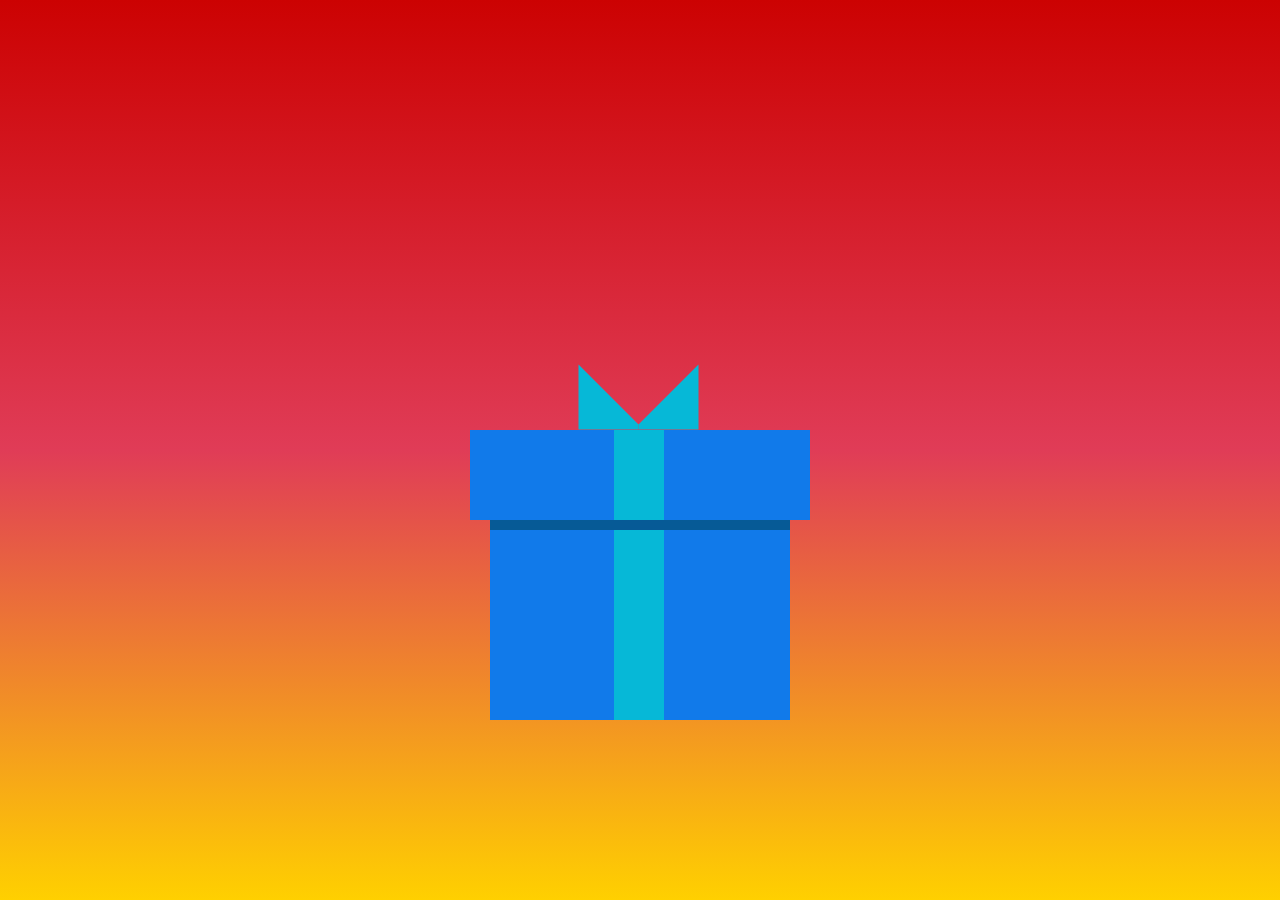
<file: Present.html>
<!DOCTYPE html>
<html lang="en">
    <head>
        <meta charset="UTF-8">
        <meta name="viewpoint" content="width=device-width initial-scale=1.0">
        <link rel="stylesheet" href="Present.css">
    </head>

    <div class="gift-container">
        <div class="gift-box">
            <div class="click"> </div>
        </div>
        <div class="text">
            <h2> 
                A gift you will soon come to know, Happy birthday!
            </h2>

        </div>
        
           

    </div>

    <a href="index.html"> <h3>
        <span> Back to the Cake </span></a>
    </h3>

    <script src="Present.js"></script>
</html>
</file>
<file: Present.css>
body{
  margin: 0;
   height: 100vh;
   display: flex;
   align-items: center;
   justify-content: center;
   background: linear-gradient(to bottom, rgb(204, 2, 2),rgb(224, 60, 87),rgb(255, 208, 0));

}

.gift-container{
    display: flex;
    justify-content: center;
    align-items: center;
    position: absolute;
    bottom: 20%;
}
.gift-container.active{
    animation: vibration 1s ease forwards;
}
@keyframes vibration{
    0% {
        transform: scale(1,1);
    }
    25% {
        transform: scale(.95,1.05);
    }
    50% {
        transform: scale(1.1,.9);
    }
    70% {
        transform: scale(.9,1.1);
    }
    100% {
        transform: scale(1,1);
    }

}

.gift-container .gift-box{
    position: aboslute;
    height: 200px;
    width: 300px;
    background: rgb(17, 122, 234);
    animation: Bounce 4s ease infinite forwards;

}
@keyframes Bounce{
    0% { 
        transform: translateY(-24px); 
    }
    50% { 
        transform: translateY( 0px); 
    }
    100% { 
        transform: translateY(-24px); 
    }
}

.gift-box.active{
    animation: none;
}

.gift-box::before{
    content: '';
    position: absolute;
    width: 50px;
    height: 200px;
    background: rgb(6, 184, 215);
    left: 124px;
}

.gift-box::after{
    content: '';
    position: absolute;
    box-Shadow: inset 0 10px rgb(6, 90, 150);
    width: 300px;
    height: 200px;
}

/*************** The box lid that will be clicked on *************/

.click{
    position: absolute;
    background: rgb(17, 122, 234);
    width: 340px;
    height: 90px;
    top: -90px;
    left: -20px;
    cursor: pointer;
    z-index: 1;
    transition: .5s ease;
}

.click.active{
    transition-delay: 1s;
    transform: translateY(-250px);
}

.click::before{
    content: '';
    position: absolute;
    width: 50px;
    height: 90px;
    background: rgb(6, 184, 215);
    left: 144px;
    z-index: 2;

}

.click::after{
    content: '';
    position: absolute;
    width: 5px;
    height: 0;
    border-bottom: 60px solid rgb(6, 184, 215);
    border-top: 60px solid rgb(6, 184, 215);
    border-left: 0px solid transparent;
    border-right: 60px solid transparent;
    transform: rotate(-90deg);
    top: -93px;
    left: 136px;   
    z-index: 3; 
    
}

.text{
    position: absolute;
    top: 10px;
    width: 200px;
    background: rgb(106, 237, 247);
    padding: 20px;
    text-align: center;
    font-size: 15px;
    color:black;
    border-radius: 20px;
    z-index: - 1;
    scale: 0;
   /* z-index:  ;
    transform: translateY(-250px); */

   transition: .4s ease;
   transition-delay: 1.2s;


}

.text.active{

    scale: 1;
    transform: translateY(-250px);
}

.text.active2{
    top: 0;
    transition-delay: .2s;

}
a{
    text-decoration: none;
    color: rgb(247, 233, 106);
  }
</file>
